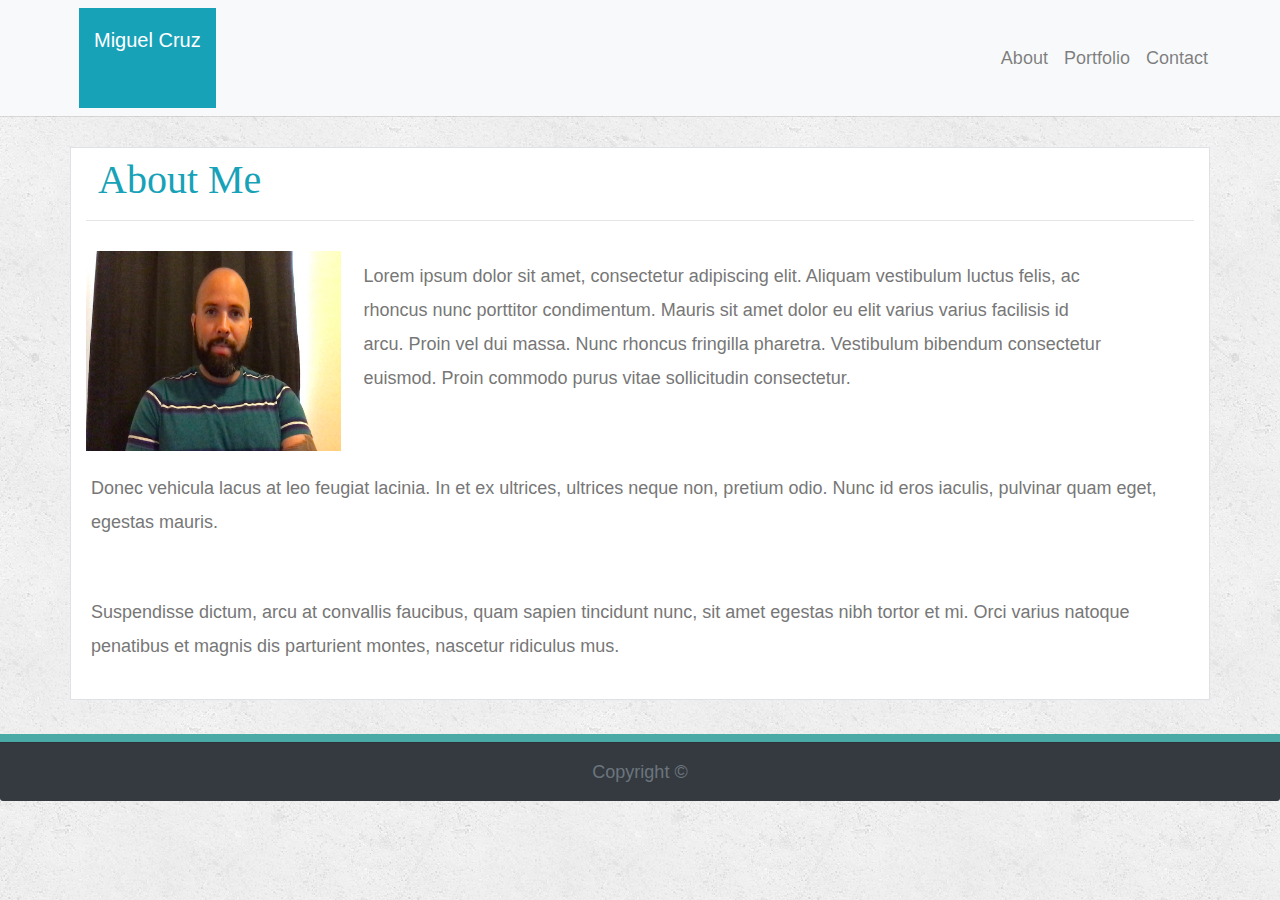
<file: index.html>
<!doctype html>
<html lang="en-us">

<head>
  <meta charset="UTF-8">
  <title>About | Your Name</title>
  <!--Bootstrap link-->
  <link rel="stylesheet" href="https://stackpath.bootstrapcdn.com/bootstrap/4.4.1/css/bootstrap.min.css" integrity="sha384-Vkoo8x4CGsO3+Hhxv8T/Q5PaXtkKtu6ug5TOeNV6gBiFeWPGFN9MuhOf23Q9Ifjh" crossorigin="anonymous">
  <!--Stylesheet link-->
  <link rel="stylesheet" type="text/css" href="assets/css/stylesheet.css">  
</head>

<body>
  <!--header including nav bar links-->
  <div class="header1">
      <header>
      
              <nav class="navbar navbar-expand-lg navbar-light bg-light" style="background-color: #ffffff;">
                  <div style="height: 100px; text-align: center;">
                      <div class="h-100 d-inline-block" style="width: 200px;">
                        <a class="navbar-brand ml-5 bg-info text-white"  href="#">Miguel Cruz</a>
                          <button class="navbar-toggler" type="button" data-toggle="collapse" data-target="#navbarNavAltMarkup" aria-controls="navbarNavAltMarkup" aria-expanded="false" aria-label="Toggle navigation">
                            <span class="navbar-toggler-icon"></span>
                          </button>
                      </div>
                  </div>  
                  <!--Navbar links-->
                      <div class="collapse navbar-collapse" id="navbarNavAltMarkup">
                        <div class="navbar-nav ml-auto mr-5">
                            <a class="nav-item nav-link" href="index.html">About <span class="sr-only">(current)</span></a>
                            <a class="nav-item nav-link" href="portfolio.html">Portfolio </a>
                            <a class="nav-item nav-link" href="contact.html">Contact</a>
                        </div>
                      </div>
              </nav >   
        </header>
    </div>
  <hr>
  <!--Main content container-->
  <div id="main-container" class="container border bg-white">
    <section class="main-section">
      <h1 class="row ml-1 p-2 text-info">About Me</h1>
      
      <hr>
      <!--Main content-->
      <div class="row">
        <img src="assets/images/bio_pic.jpg" class="col-3 auth-image" alt="Miguel Cruz" weight="200px" height="200px">

          <p class="col-8 p-2">Lorem ipsum dolor sit amet, consectetur adipiscing elit. Aliquam vestibulum luctus felis, ac rhoncus nunc porttitor condimentum. Mauris sit amet dolor eu elit varius varius facilisis id arcu. Proin vel dui massa. Nunc rhoncus fringilla pharetra. Vestibulum bibendum consectetur euismod. Proin commodo purus vitae sollicitudin consectetur.</p>
      
          <p>Donec vehicula lacus at leo feugiat lacinia. In et ex ultrices, ultrices neque non, pretium odio. Nunc id eros iaculis, pulvinar quam eget, egestas mauris.</p>

          <p>Suspendisse dictum, arcu at convallis faucibus, quam sapien tincidunt nunc, sit amet egestas nibh tortor et mi. Orci varius natoque penatibus et magnis dis parturient montes, nascetur ridiculus mus.</p>
      </div>
    </section>

  </div>
 
  <br>
  <!--Footer-->
    <footer>
        <div class="card-footer sticky-bottom text-center text-muted bg-dark">
            <div class="text-color white">Copyright &copy;
                </div>
        </div>
  
  </footer>
</body>

</html>
</file>
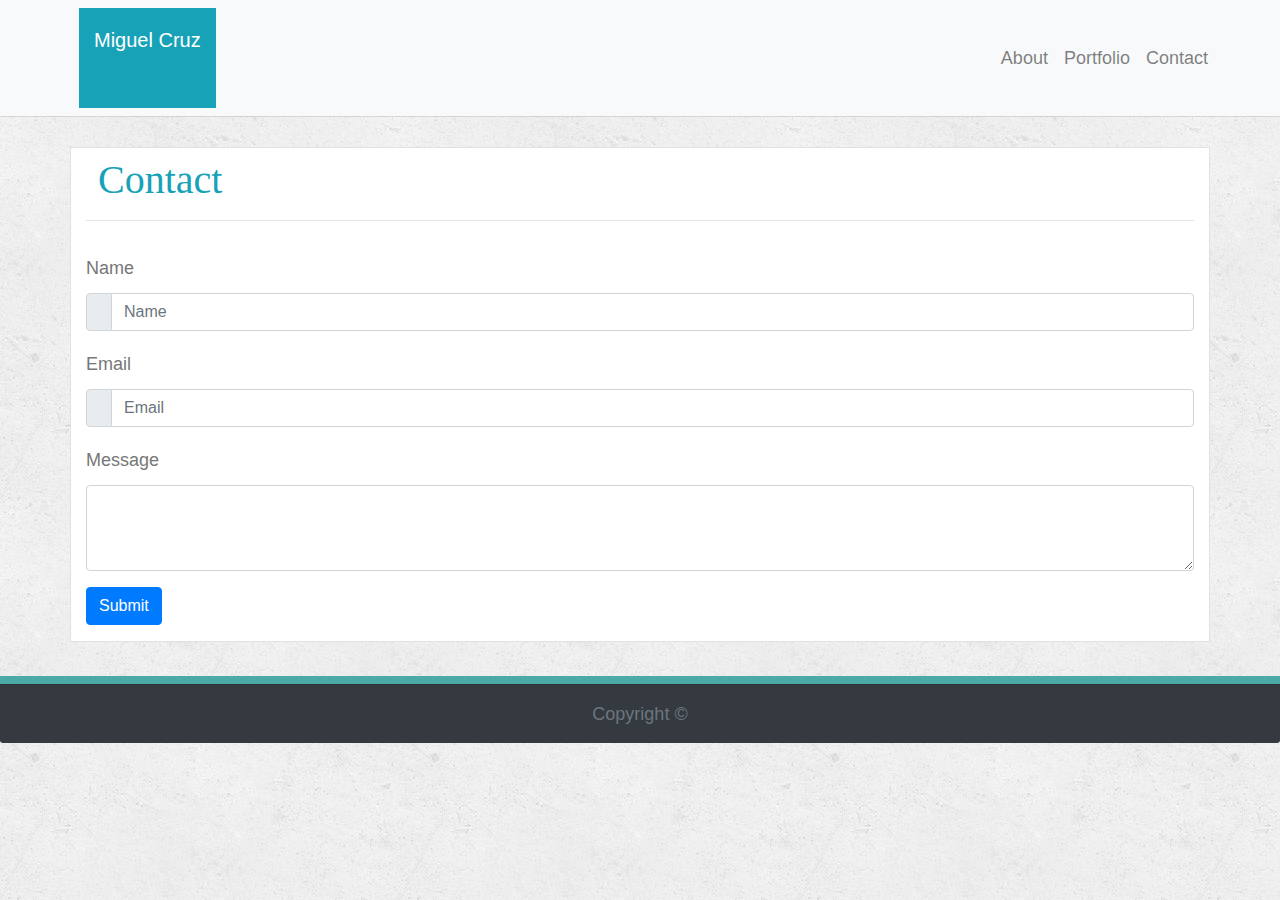
<file: contact.html>
<!doctype html>
<html lang="en-us">

<head>
  <meta charset="UTF-8">

  <title>Contact | Miguel Cruz</title>
  <!--Bootstrap link-->
  <link rel="stylesheet" href="https://stackpath.bootstrapcdn.com/bootstrap/4.4.1/css/bootstrap.min.css" integrity="sha384-Vkoo8x4CGsO3+Hhxv8T/Q5PaXtkKtu6ug5TOeNV6gBiFeWPGFN9MuhOf23Q9Ifjh" crossorigin="anonymous">
  <!--Stylesheet link-->
  <link rel="stylesheet" type="text/css" href="assets/css/stylesheet.css">  

</head>

<body>
  <!--header including nav bar links-->
  <div class="header1">
    <header>
    
            <nav class="navbar navbar-expand-lg navbar-light bg-light" style="background-color: #ffffff;">
                <div style="height: 100px; text-align: center;">
                    <div class="h-100 d-inline-block" style="width: 200px;">
                      <a class="navbar-brand ml-5 bg-info text-white"  href="#">Miguel Cruz</a>
                        <button class="navbar-toggler" type="button" data-toggle="collapse" data-target="#navbarNavAltMarkup" aria-controls="navbarNavAltMarkup" aria-expanded="false" aria-label="Toggle navigation">
                          <span class="navbar-toggler-icon"></span>
                        </button>
                    </div>
                </div>  
                <!--Navbar links-->
                    <div class="collapse navbar-collapse" id="navbarNavAltMarkup">
                      <div class="navbar-nav ml-auto mr-5">
                        <a class="nav-item nav-link" href="index.html">About <span class="sr-only">(current)</span></a>
                        <a class="nav-item nav-link" href="portfolio.html">Portfolio </a>
                        <a class="nav-item nav-link" href="contact.html">Contact</a>
                      </div>
                    </div>
            </nav >   
      </header>
  </div>
<hr>

  <!--Main content container-->
  <div id="main-container" class="container border bg-white">
    <section class="main-section">
      <h1 class="row ml-1 p-2 text-info">Contact</h1>
      
      <hr>
      <!--Main content Form-->
      <form>
        <div class="form-group ">
          <label for="name">Name</label><br>
            <div class="input-group mb-3">
              <div class="input-group-prepend">
                <span class="input-group-text" id="basic-addon1"></span>
              </div>
                <input type="text" class="form-control" placeholder="Name" aria-label="Username" aria-describedby="basic-addon1">
            </div>
              <label for="name">Email</label><br>
                <div class="input-group mb-3">
                  <div class="input-group-prepend">
                    <span class="input-group-text" id="basic-addon1"></span>
                  </div>
                    <input type="text" class="form-control" placeholder="Email" aria-label="Username" aria-describedby="basic-addon1">
                </div>
              <div class="form-group">
                <label for="exampleFormControlTextarea1">Message</label>
                  <textarea class="form-control" id="exampleFormControlTextarea1" rows="3"></textarea>
              </div>
            <button type="submit" class="btn btn-primary">Submit</button>
      </form>

    </section>

  </div>

  <br>
  <!--Footer-->
    <footer>
        <div class="card-footer sticky-bottom text-center text-muted bg-dark">
            <div class="text-color white">Copyright &copy;
                </div>
        </div>
  
  </footer>
</body>

</html>
</file>
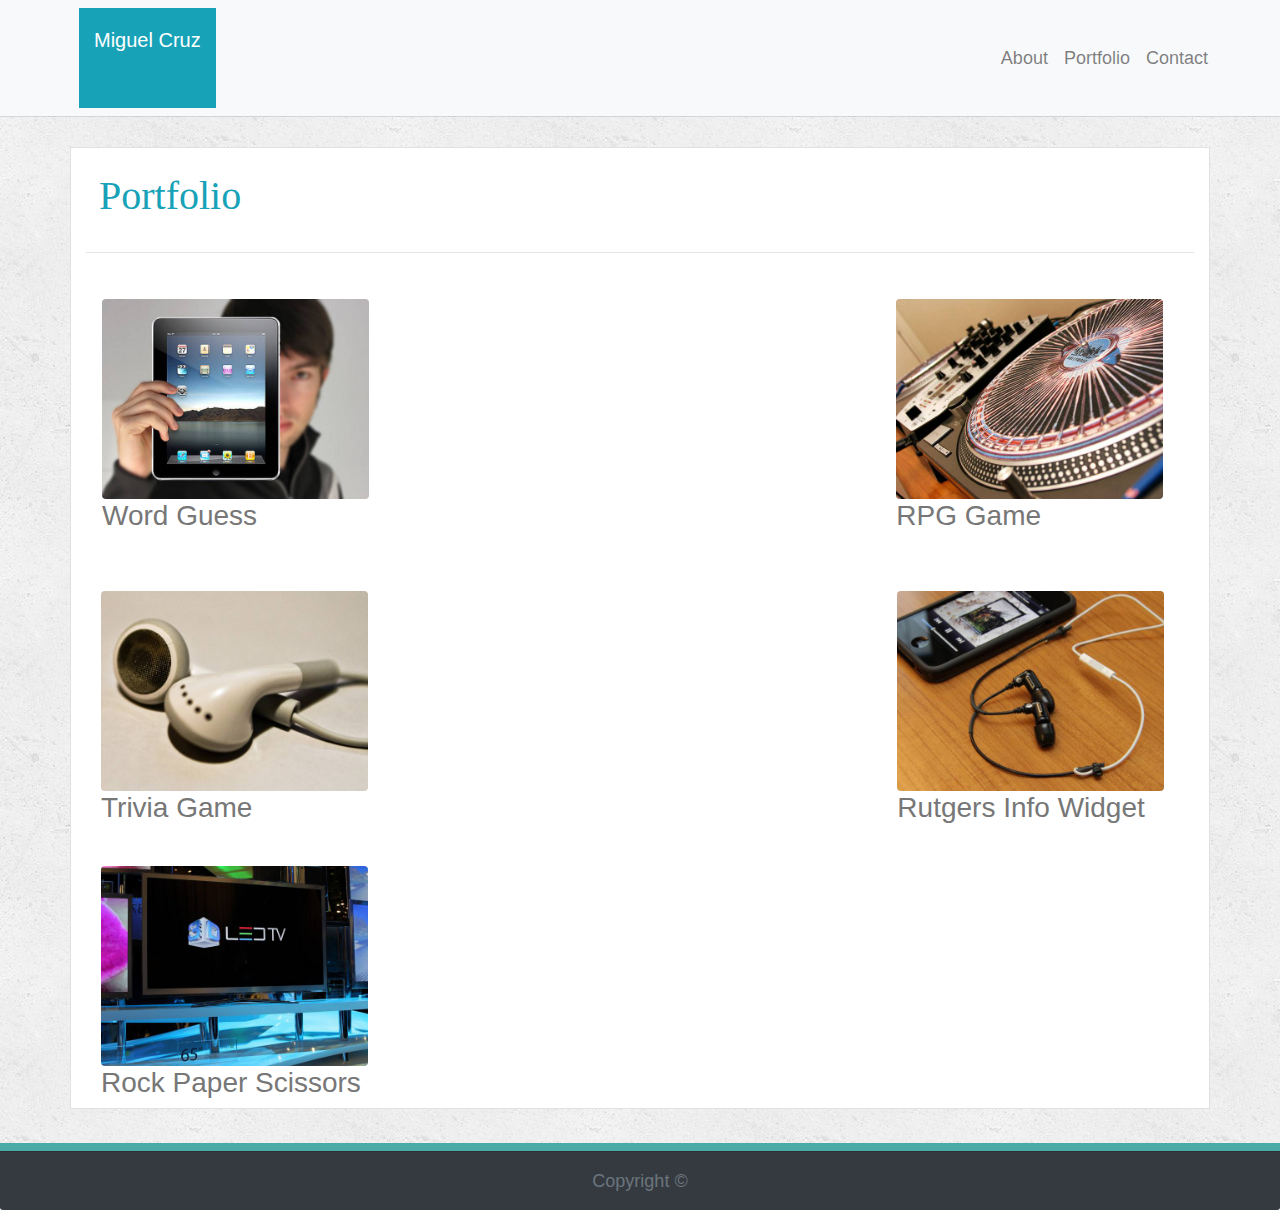
<file: portfolio.html>
<!doctype html>
<html lang="en-us">

    <head>
        <meta charset="UTF-8">
      
        <title>Portfolio | Miguel Cruz</title>
        <!--Bootstrap link-->
        <link rel="stylesheet" href="https://stackpath.bootstrapcdn.com/bootstrap/4.4.1/css/bootstrap.min.css" integrity="sha384-Vkoo8x4CGsO3+Hhxv8T/Q5PaXtkKtu6ug5TOeNV6gBiFeWPGFN9MuhOf23Q9Ifjh" crossorigin="anonymous">
        <!--Stylesheet link-->
        <link rel="stylesheet" type="text/css" href="assets/css/stylesheet.css">  
      
      </head>

<body>
  <!--header including nav bar links-->
  <div class="header1">
    <header>
    
            <nav class="navbar navbar-expand-lg navbar-light bg-light" style="background-color: #ffffff;">
                <div style="height: 100px; text-align: center;">
                    <div class="h-100 d-inline-block" style="width: 200px;">
                      <a class="navbar-brand ml-5 bg-info text-white"  href="#">Miguel Cruz</a>
                        <button class="navbar-toggler" type="button" data-toggle="collapse" data-target="#navbarNavAltMarkup" aria-controls="navbarNavAltMarkup" aria-expanded="false" aria-label="Toggle navigation">
                          <span class="navbar-toggler-icon"></span>
                        </button>
                    </div>
                </div>  
                <!--Navbar links-->
                    <div class="collapse navbar-collapse" id="navbarNavAltMarkup">
                      <div class="navbar-nav ml-auto mr-5">
                        <a class="nav-item nav-link" href="index.html">About <span class="sr-only">(current)</span></a>
                        <a class="nav-item nav-link" href="portfolio.html">Portfolio </a>
                        <a class="nav-item nav-link" href="contact.html">Contact</a>
                      </div>
                    </div>
            </nav >   
      </header>
  </div>
<hr>
  <!--Main content container-->
  <div id="main-container" class="container border bg-white">
    <div class="row">
      <div class="col-md-4 p-3">
        <section class="main-section">
          <h1 class="row ml-1 p-2 text-info">Portfolio</h1>
      </div>
    </div>
<hr>
<!--Main content-->
    <div class="container">
        <div class="row">
          <div class="col-sm p-3">
            <div class="float-left">
                <img src="assets/images/technics-q-c-640-480-1.jpg" class="img-responsive rounded " alt="Word Guess" weight="200px" height="200px">
                    <h3>Word Guess</h3>
            </div>
                <div class="col-sm">
                    <div class="float-right"> 
                        <img src="assets/images/technics-q-c-640-480-2.jpg" class="img-responsive rounded" alt="RPG Game" weight="200px" height="200px">
                            <h3>RPG Game</h3>
                    </div>
                </div>
            </div>  
        </div>
    </div>
<br>

    <div class="container">
        <div class="row">
            <div class="col-sm">
                <div class="float-left">
                    <img src="assets/images/technics-q-c-640-480-5.jpg" class="img-responsive rounded" alt="Trivia Game" weight="200px" height="200px">
                        <h3>Trivia Game</h3>
                </div>
            <div class="col-sm">
                <div class="float-right"> 
                    <img src="assets/images/technics-q-c-640-480-7.jpg" class="img-responsive rounded" alt="Rutgers Info Widget" weight="200px" height="200px">
                        <h3>Rutgers Info Widget</h3>
                </div>
            </div>
        </div>  
    </div>
</div>
<br>

    <div class="container">
        <div class="row">
        <div class="col-sm">
            <div class="float-left">
                <img src="assets/images/technics-q-c-640-480-9.jpg" class="img-responsive rounded" alt="Rock Paper Scissors" weight="200px" height="200px">
                    <h3>Rock Paper Scissors</h3>
            </div>       
        </section>
    </div>
</div>
</div>
</div>

<br>
<!--Footer-->
    <footer>
        <div class="card-footer sticky-bottom text-center text-muted bg-dark">
            <div class="text-color white">Copyright &copy;
                </div>
        </div>
  
  </footer>
</body>

</html>
</file>
<file: assets/css/stylesheet.css>
body {
    font-family: Arial, "Helvetica Neue", Helvetica, sans-serif;
    font-size: 18px;
    line-height: 34px;
    color: #777777;
    background: url("../images/concrete_seamless.png");
  }

.navbar-brand {
    height: 100%;
    padding: 15px;
    text-align: center;
    margin-right: 10px;
}

h1 {
    font-family: Georgia, Times, "Times New Roman", serif;
}

.d-inline-block {
    padding: 0px 15px 0px 15px;
}
 
hr {
    padding: 0px;
    margin: 0px 0px 30px 0px;
}

p {
    padding: 20px;
}

footer {
    border-top: 8px solid #4aaaa5;
}
</file>
